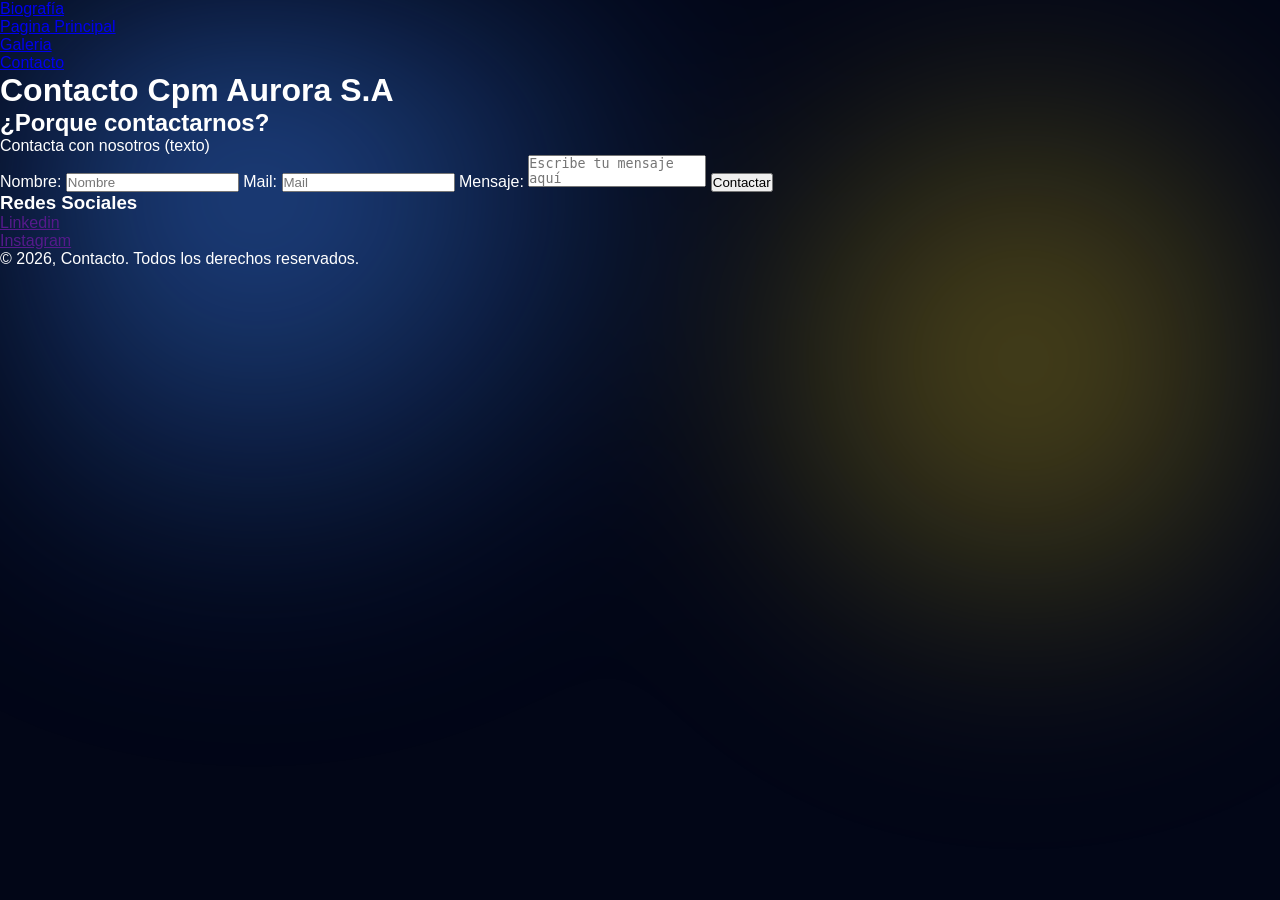
<file: contacto.html>
<!DOCTYPE html>
<html lang="es">
<head>

</head>
	<meta charset="utf-8">
	<link rel="stylesheet" href="css/estilos.css">
	<title> Contactos </title>

<body>
	<nav>
		<ul>
			<li><a href="biografia.html"> Biografía</a></li>
			<li><a href="index.html"> Pagina Principal</a></li>
			<li><a href="galeria.html"> Galeria</a></li>
			<li><a href="contacto.html"> Contacto</a></li>
		</ul>
	</nav>

		<header >
		 <h1>Contacto Cpm Aurora S.A</h1>
	</header>

	<section class="contactos">
		<h2>¿Porque contactarnos?</h2>
		<p>
			Contacta con nosotros (texto)
		</p>

		
<form id="formularioContactoUsuario">
  <label for="nombre">Nombre:</label>
  <input id="nombre" type="text" name="ContactoUsuario" placeholder="Nombre" maxlength="20" required>

  <label for="mailUsuario">Mail:</label>
  <input id="mailUsuario" type="email" name="ContactoUsuario" placeholder="Mail" maxlength="50" required>

  <label for="mensaje">Mensaje:</label>
  <textarea id="mensaje" name="mensaje" placeholder="Escribe tu mensaje aquí" maxlength="500" required></textarea>

  <input type="button" id="ContactoUsuario" value="Contactar">
</form>


		<div class="enlaces-Redes">
			<h3>Redes Sociales</h3>
			<ul>
				<li><a href="" target="_blank">Linkedin</a></li>
				<li><a href="" target="_blank"> Instagram</a></li>
			</ul>
		</div>


	</section>







</body>
	

<footer>
	<p>© 2026, Contacto. Todos los derechos reservados. </p>
</footer>
</html>
</file>
<file: css/estilos.css>
* {
  margin: 0;
  padding: 0;
  box-sizing: border-box;
}

html {
  scroll-behavior: smooth;
}

section, header {
  scroll-margin-top: 100px;
}
body::before {
  pointer-events: none;
}

.navbar {
  z-index: 9999;
}


body {
  font-family: 'Inter', sans-serif;
  color: white;
  overflow-x: hidden;
  background: #020617;
  position: relative; /* 🔥 IMPORTANTE */
  z-index: 0;
}

/* CAPA ANIMADA */
body::before {
  content: "";
  position: fixed;
  inset: 0;

  background:
    radial-gradient(circle at 20% 30%, rgba(59,130,246,0.6), transparent 60%),
    radial-gradient(circle at 80% 20%, rgba(124,58,237,0.6), transparent 60%),
    radial-gradient(circle at 50% 80%, rgba(6,182,212,0.6), transparent 60%);

  animation: moverFondo 25s infinite linear;
  z-index: 0;
  filter: blur(100px);
}

body > * {
  position: relative;
  z-index: 1;
}

/* TITULO NUEVO */

/* ANIMACIÓN */
@keyframes moverFondo {
  0% {
    transform: rotate(0deg) translate(0, 0);
  }
  50% {
    transform: rotate(180deg) translate(50px, 50px);
  }
  100% {
    transform: rotate(360deg) translate(0, 0);
  }
}

.hero-dynamic-title{
  font-weight: 700;
  letter-spacing: 1px;


  color: #fff;

  text-shadow:
    0 0 10px rgba(255,255,255,0.05),
    0 0 25px rgba(6,182,212,0.15);

  margin-bottom: 15px;
}

#typed-text{
  background: linear-gradient(
    90deg,
    #ffffff,
    #68daee,
    #5f9de9
   
  );

  -webkit-background-clip:text;
  -webkit-text-fill-color:transparent;
}

.cursor{
  color:#06b6d4;
  animation: blink 0.8s infinite;
}

@keyframes blink{
  50%{
    opacity:0;
  }
}


.hero-dynamic-title::after{
  content:"";
  display:block;

  width:120px;
  height:2px;

  margin-top:15px;

  background:linear-gradient(
    90deg,
    #06b6d4,
    transparent
  );
}


/* NAVBAR */
.navbar {
  display: flex;
  justify-content: space-between;
  align-items: center;

  padding: 8px 30px;

  position: fixed;
  width: 100%;
  top: 0;

  background: rgba(0,0,0,0.4);
  backdrop-filter: blur(10px);
}

/* HEADER */
.feature-header{
  display:flex;
  justify-content:space-between;
  align-items:center;
}

/* IZQUIERDA */
.feature-title{
  display:flex;
  align-items:center;
  gap:14px;
}

/* FLECHITA */
.toggle-icon{
  width:20px;
  height:20px;

  color:#38bdf8;

  transition:0.3s ease;
}

/* CUANDO ESTÁ ABIERTA */
.feature-card.active .toggle-icon{
  transform:rotate(180deg);
}

.navbar ul {
  display: flex;
  list-style: none;
  gap: 20px;
}

.navbar a {
  color: white;
  text-decoration: none;
  transition: 0.3s;
}

.navbar a:hover {
  color: #38bdf8;
}

.logo {
  font-weight: 600;
}

.logo a {
  color: white;
  text-decoration: none;
  cursor: pointer;
}

.logo a:hover {
  color: #38bdf8;
}



.hero-logo {
  width: 280px; 
  margin-bottom: 25px;

  transition: 0.3s;
}

/* efecto pro */
.hero-logo:hover {
  transform: scale(1.05);
}

.hero h1 {
  font-size: 3.8rem;
  font-weight: 700;
  letter-spacing: 2px;
  font-family: 'Outfit', sans-serif;

  background: linear-gradient(
    270deg,
    #883ad1,
    #c084fc,
    #7782e7,
    #c084fc,
    #771949
  );

  background-size: 300% 300%;

  -webkit-background-clip: text;
  -webkit-text-fill-color: transparent;

  animation: auroraGradient 6s ease infinite;

  margin-bottom: 10px;

  filter: drop-shadow(0 0 10px rgba(192,132,252,0.3));
}




@keyframes auroraGradient {
  0% {
    background-position: 0% 50%;
  }
  50% {
    background-position: 100% 50%;
  }
  100% {
    background-position: 0% 50%;
  }
}

/* =========================
   NOSOTROS
========================= */

.nosotros{
  padding:120px 8%;
  text-align:center;
}

/* GRID */
.nosotros-grid{
  max-width:1200px;
  margin:70px auto 0;

  display:grid;
  grid-template-columns:repeat(3,1fr);
  gap:30px;
}

/* CARD */
.nosotros-card{
  background:
    linear-gradient(
      145deg,
      rgba(10,18,40,0.95),
      rgba(15,35,65,0.92)
    );

  border:1px solid rgba(59,130,246,0.18);

  border-radius:22px;

  padding:35px;

  text-align:left;

  backdrop-filter:blur(15px);

  transition:.35s ease;

  box-shadow:
    0 15px 40px rgba(0,0,0,.35);
}

.nosotros-card:hover{
  transform:translateY(-8px);

  border-color:rgba(56,189,248,.4);

  box-shadow:
    0 20px 50px rgba(0,0,0,.45),
    0 0 25px rgba(56,189,248,.12);
}

.nosotros-card h3{
  font-size:1.5rem;
  margin-bottom:18px;
  color:white;
  font-family:'Sora', sans-serif;
}

.nosotros-card p{
  color:#94a3b8;
  line-height:1.8;
  font-size:1rem;
}

/* RESPONSIVE */
@media(max-width:900px){

  .nosotros-grid{
    grid-template-columns:1fr;
  }

}

  
.hero h2 {
  color: #94a3b8;
}

.hero p {
  margin: 20px 0;
  color: #cbd5f5;
}
.btn {
  padding: 14px 38px; /* 🔥 más grande */
  margin-top: 20px;

  background: linear-gradient(90deg, #06b6d4, #3b82f6);

  border: none;
  border-radius: 10px;

  color: white;
  font-size: 1rem;
  font-weight: 600;

  cursor: pointer;
  transition: 0.3s;
}

.hero-left .btn {
  margin-top: 12px;
}

.btn:hover {
  transform: scale(1.05);
}

/* CYBER */
.cyber {
  padding: 80px 20px;
  text-align: center;
}

.sub {
  color: #94a3b8;
  margin-bottom: 40px;
}

/* CARDS */
.cards {
  display: flex;
  justify-content: center;
  gap: 20px;
  flex-wrap: wrap;
}

.card {
  background: rgba(15,23,42,0.7);
  padding: 25px;
  border-radius: 12px;
  width: 280px;
  transition: 0.3s;
}

.card i {
  width: 40px;
  height: 40px;
  margin-bottom: 10px;
  color: #06b6d4;
}

.card:hover {
  transform: translateY(-10px);
  box-shadow: 0 10px 30px rgba(0,0,0,0.5);
}
/* CONTACTO PRO */
.contacto {
  padding: 100px 20px;
  text-align: center;
}

/* FORM */
.form-pro {
  max-width: 500px;
  margin: auto;
  display: flex;
  flex-direction: column;
  gap: 25px;

  background: rgba(15,23,42,0.65);
  padding: 40px;
  border-radius: 18px;

  border: 1px solid rgba(255,255,255,0.05);
  backdrop-filter: blur(14px);

  box-shadow: 0 25px 70px rgba(0,0,0,0.7);

  transition: 0.3s;
}

/* EFECTO AL INTERACTUAR */
.form-pro:focus-within {
  border-color: rgba(6,182,212,0.4);
  box-shadow: 0 25px 80px rgba(6,182,212,0.15);
}

/* INPUT GROUP */
.input-group {
  position: relative;
}

/* INPUTS */
.input-group input,
.input-group textarea {
  width: 100%;
  padding: 16px;
  border-radius: 12px;
  border: 1px solid rgba(255,255,255,0.1);

  background: rgba(2,6,23,0.9);
  color: white;
  font-size: 0.9rem;

  outline: none;
  transition: 0.25s;
}

/* FOCUS */
.input-group input:focus,
.input-group textarea:focus {
  border-color: #06b6d4;
  box-shadow: 0 0 15px rgba(6,182,212,0.4);
}

/* LABEL FLOTANTE 🔥 */
.input-group label {
  position: absolute;
  left: 14px;
  top: 50%;
  transform: translateY(-50%);
  color: #64748b;
  font-size: 0.85rem;

  pointer-events: none;
  transition: 0.25s;
  background: transparent;
}

/* CUANDO ESCRIBÍS */
.input-group input:focus + label,
.input-group input:valid + label,
.input-group textarea:focus + label,
.input-group textarea:valid + label {
  top: -8px;
  font-size: 0.7rem;
  color: #06b6d4;
}

/* TEXTAREA */
textarea {
  resize: none;
}

/* BOTÓN PRO */
.btn-form {
  padding: 16px;
  border-radius: 12px;
  border: none;

  background: linear-gradient(90deg, #06b6d4, #3b82f6);
  color: white;
  font-weight: 600;
  cursor: pointer;

  transition: 0.3s;
}

/* HOVER */
.btn-form:hover {
  transform: translateY(-2px);
  box-shadow: 0 12px 35px rgba(6,182,212,0.5);
}

/* CLICK */
.btn-form:active {
  transform: scale(0.97);
}


/* FOOTER COMPACTO */
.footer {
  margin-top: 60px;
  background: rgba(2,6,23,0.9);
  border-top: 1px solid rgba(255,255,255,0.05);
}

/* CONTENEDOR */
.footer-container {
  max-width: 1000px;
  margin: auto;
  padding: 20px 20px; /* 🔽 antes 40px */

  display: flex;
  justify-content: space-between;
  align-items: center; /* 🔥 centrado vertical */
  flex-wrap: wrap;
  gap: 20px;
}

/* BRAND */
.footer-brand h2 {
  font-size: 1.2rem; /* 🔽 más chico */
  margin-bottom: 4px;
}

.footer-brand p {
  color: #94a3b8;
  font-size: 0.8rem;
}

/* CONTACTO */
.footer-contact h3 {
  font-size: 0.9rem;
  margin-bottom: 5px;
}

.footer-contact p {
  color: #cbd5f5;
  font-size: 0.8rem;
}

.footer-contact span {
  color: #64748b;
  font-size: 0.7rem;
}

/* BOTTOM */
.footer-bottom {
  text-align: center;
  padding: 10px; /* 🔽 antes 15px */
  border-top: 1px solid rgba(255,255,255,0.05);
  font-size: 0.7rem;
  color: #64748b;
}

/* RESPONSIVE */
@media (max-width: 768px) {
  .footer-container {
    flex-direction: column;
    text-align: center;
  }
}

/* CONTACTO */
.footer-contact h3 {
  margin-bottom: 10px;
}

.footer-contact p {
  color: #cbd5f5;
  font-size: 0.9rem;
}

.footer-contact span {
  color: #64748b;
  font-size: 0.8rem;
}

/* BOTTOM */
.footer-bottom {
  text-align: center;
  padding: 15px;
  border-top: 1px solid rgba(255,255,255,0.05);
  font-size: 0.8rem;
  color: #64748b;
}

/* RESPONSIVE */
@media (max-width: 768px) {
  .footer-container {
    flex-direction: column;
    text-align: center;
    align-items: center;
  }
}

/* HAMBURGUESA */
.menu-toggle {
  display: none;
  flex-direction: column;
  cursor: pointer;
}

.menu-toggle span {
  width: 25px;
  height: 3px;
  background: white;
  margin: 4px 0;
  transition: 0.3s;
}

/* MOBILE */
@media (max-width: 768px) {

  .menu-toggle {
    display: flex;
  }

  .navbar ul {
    position: fixed;
    top: 0;
    right: -100%; /* 🔥 escondido fuera de pantalla */
    height: 100vh;
    width: 250px;
    background: rgba(0,0,0,0.95);

    flex-direction: column;
    align-items: center;
    justify-content: center;
    gap: 30px;

    transition: 0.3s;
  }

  .navbar ul.active {
    right: 0; /* 🔥 aparece deslizando */
  }
}

/* =========================
   SERVICIOS MODERNO
========================= */
.servicios{
  padding:120px 8%;
  text-align:center;
}

/* TAG */
.servicios-tag{
  display:inline-block;
  padding:10px 20px;
  border-radius:999px;

  background:rgba(59,130,246,0.12);
  border:1px solid rgba(59,130,246,0.25);

  color:#38bdf8;

  font-size:0.85rem;
  font-weight:600;
  letter-spacing:1px;

  margin-bottom:20px;
}

/* TITULO */
.servicios h2{
  font-size:4rem;
  font-family:'Sora', sans-serif;
  margin-bottom:20px;
}

/* LINEA */
.servicios-line{
  width:90px;
  height:3px;

  background:linear-gradient(
    90deg,
    transparent,
    #22d3ee,
    transparent
  );

  margin:0 auto 30px;
}

/* SUB */
.servicios-sub{
  color:#94a3b8;
  font-size:1.2rem;
  line-height:1.7;

  max-width:700px;
  margin:0 auto 70px;
}

/* GRID */
.servicios-cards{
  display:grid;
  grid-template-columns:repeat(3, 1fr);

  gap:32px;

  max-width:1200px;
  margin:80px auto 0;
}

/* CARD */
.servicio-card{
  position:relative;

  display:flex;
  flex-direction:column;
  justify-content:flex-start;

  min-height:260px;

  padding:38px;

  border-radius:22px;

  background:
    linear-gradient(
      145deg,
      rgba(10,18,40,0.95),
      rgba(15,35,65,0.92)
    );

  border:1px solid rgba(59,130,246,0.22);

  backdrop-filter: blur(20px);

  overflow:hidden;

  transition:0.35s ease;
}

.btn-center{
  display:flex;
  justify-content:center;

  margin-top:-80px;
  margin-bottom:40px;
}


/* EFECTO */
.servicio-card::before{
  content:"";

  position:absolute;
  inset:0;

  background:
    radial-gradient(
      circle at top left,
      rgba(59,130,246,0.15),
      transparent 45%
    );

  opacity:0;
  transition:0.4s;
}

/* HOVER */
.servicio-card:hover{
  transform:translateY(-8px);

  border-color:rgba(59,130,246,0.45);

  box-shadow:
    0 20px 50px rgba(0,0,0,0.55),
    0 0 35px rgba(59,130,246,0.18);
}

.servicio-card:hover::before{
  opacity:1;
}

/* ICONO */
.servicio-icon{
  width:44px;
  height:44px;

  display:flex;
  align-items:center;
  justify-content:center;

  border-radius:18px;

  margin-bottom:8px;

  background:
    linear-gradient(
      145deg,
      rgba(30,64,175,0.35),
      rgba(37,99,235,0.12)
    );

  border:1px solid rgba(59,130,246,0.3);

  box-shadow:
    inset 0 0 20px rgba(59,130,246,0.08),
    0 0 25px rgba(59,130,246,0.08);
}

/* ICONO AZUL */
.servicio-icon i{
  width:34px;
  height:34px;

  color:#24b1ee;
}

.servicio-icon svg{
  color:#38bdf8 !important;
  stroke:#38bdf8 !important;
}

/* TITULO */
.servicio-card h3{
  font-size:2rem;
  line-height:1.1;

  margin-bottom:18px;

  font-family:'Sora', sans-serif;

  color:white;
}

/* TEXTO */
.servicio-card p{
  color:#94a3b8;

  line-height:1.8;

  font-size:1rem;
}

/* RESPONSIVE */
@media (max-width: 1000px){

  .servicios-cards{
    grid-template-columns:1fr 1fr;
  }

}

@media (max-width: 768px){

  .servicios-cards{
    grid-template-columns:1fr;
  }

  .servicio-card{
    min-height:auto;
  }

  .servicios h2{
    font-size:3rem;
  }

}

/* ICONO */
.servicio-card i{
  width:40px;
  height:40px;
  margin-bottom:15px;
  color:#06b6d4;
}

/* TITULO */
.servicio-card h3{
  margin-bottom:10px;
}

/* TEXTO */
.servicio-card p{
  color:#94a3b8;
  line-height:1.5;
}

/* HOVER */
.servicio-card:hover{
  transform:translateY(-10px);
  border-color:rgba(56,189,248,0.4);
  box-shadow:0 10px 40px rgba(0,0,0,0.6);
}

/* FEATURE*/
.features {
  padding: 120px 20px;
  text-align: center;
}

/* GRID 2 COLUMNAS */
.features-grid {
  display: grid;
  grid-template-columns: repeat(2, 1fr);
  gap: 30px;
  max-width: 1100px;
  margin: 50px auto 0;
}

/* RESPONSIVE */
@media (max-width: 768px) {
  .features-grid {
    grid-template-columns: 1fr;
  }
}

/* CARD */
.feature-card {
  position: relative;
  overflow: hidden;

  background: linear-gradient(
    145deg,
    rgba(15,23,42,0.9),
    rgba(2,6,23,0.9)
  );

  padding: 30px;
  border-radius: 18px;
  text-align: left;

  border: 1px solid rgba(255,255,255,0.08);
  cursor: pointer;

  transition: all 0.35s ease;
}

.feature-card::before{
  content:"";

  position:absolute;
  top:0;
  left:0;

  width:100%;
  height:3px;

  background:linear-gradient(
    90deg,
    #06b6d4,
    #3b82f6
  );

  opacity:0;
  transition:.35s;
}

.feature-card:hover::before,
.feature-card.active::before{
  opacity:1;
}

/* BORDE GLOW */
.feature-card::after {
  content: "";
  position: absolute;
  inset: 0;
  border-radius: 18px;
  padding: 1px;

  background: linear-gradient(
    120deg,
    transparent,
    rgba(6,182,212,0.6),
    transparent
  );

  -webkit-mask:
    linear-gradient(#000 0 0) content-box,
    linear-gradient(#000 0 0);
  -webkit-mask-composite: xor;
  mask-composite: exclude;

  opacity: 0;
  transition: 0.4s;
}


.toggle-icon{
  width:22px !important;
  height:22px !important;

  color:#38bdf8;

  transition:.35s ease;
}

.feature-card.active .toggle-icon{
  transform:rotate(180deg);
}

/* ICONO */
.feature-header i {
  color: #06b6d4;
  width: 34px;
  height: 34px;
  transition: 0.3s;
}

/* TITULO */
.feature-header h3 {
  font-size:1.35rem;
  font-weight:700;
  line-height:1.3;
  color:white;
  color:#38bdf8;

  transition:.3s;
}

.live-dot{
  width:10px;
  height:10px;

  border-radius:50%;

  background:#22d3ee;

  box-shadow:
    0 0 10px #22d3ee,
    0 0 20px #22d3ee;
}

.feature-card.active .live-dot{
  background:#22c55e;

  box-shadow:
    0 0 8px #22c55e,
    0 0 18px #22c55e;
}

/* TEXTO */
.feature-desc {
  color: #94a3b8;
  margin-top: 10px;
}

/* EXTRA */
.feature-extra p {
  color: #cbd5f5;
}

/* HOVER 🔥 */
.feature-card:hover {
  transform: translateY(-8px) scale(1.02);
  box-shadow:
    0 20px 60px rgba(0,0,0,0.8),
    0 0 30px rgba(6,182,212,0.15);
}

/* ACTIVAR BORDE */
.feature-card:hover::after {
  opacity: 1;
}

/* ICONO ANIMADO */
.feature-card:hover i {
  transform: scale(1.15) rotate(5deg);
}

/* ACTIVO (CUANDO ABRÍS) */
.feature-card.active {
  border-color: rgba(6,182,212,0.5);
  box-shadow:
    0 25px 70px rgba(0,0,0,0.9),
    0 0 40px rgba(6,182,212,0.25);
}

/* EXPANSIÓN MÁS SUAVE */
.feature-extra {
  max-height: 0;
  overflow: hidden;
  opacity: 0;
  transition: all 0.4s ease;
}

.feature-card.active .feature-extra {
  max-height: 300px;
  margin-top: 15px;
  opacity: 1;
}

.features h2 {
  font-size: 2.4rem;
  margin-bottom: 10px;
}

.features .sub {
  color: #94a3b8;
  margin-bottom: 20px;
}

.features-grid{
  display:grid;
  grid-template-columns: repeat(3, 1fr);
  gap: 28px;
}

@media (max-width: 900px){

  .features-grid{
    grid-template-columns: 1fr;
  }

}
/* HERO NUEVO */
.hero-new{
  min-height: 100vh;

  display:grid;
  grid-template-columns: 1.1fr 0.9fr;

  align-items:center;
  justify-content:center;

  padding:140px 6% 100px;

  gap:20px;

  max-width:1400px;
  margin:auto;
}

/* LEFT */
.hero-logo-box{
  background: rgba(15,23,42,0.65);

  border:1px solid rgba(255,255,255,0.08);

  border-radius:24px;

  padding:50px;

  backdrop-filter: blur(20px);

  text-align:center;
}

.hero-logo-box h1{
  font-size:4rem;
  margin-top:20px;

  font-family:'Sora', sans-serif;
}

.hero-logo-box span{
  color:#94a3b8;
  font-size:1.1rem;
}

/* RIGHT */
.hero-right h2{
  font-size:3rem;
  margin-bottom:20px;
}

.hero-right p{
  color:#94a3b8;
  line-height:1.8;
  font-size:1.1rem;
}

/* HERO LAYOUT */
.hero{
  min-height:100vh;

  display:flex;
  align-items:center;
  justify-content:center;

  gap:40px;

  padding:140px 8% 100px;

  max-width:1400px;
  margin:auto;
}

/* IZQUIERDA */
.hero-left{
  flex:1;
  max-width:650px;
}

.hero-side-card{
  max-width:420px;
}

.hero-right{
  max-width: 500px;
}

/* DERECHA */
.hero-right{
  display:flex;
  justify-content:center;
  align-items:center;

  flex:1;
}

.hero-side-card{
  background: transparent;
  border: none;
  border-radius: 0;
  padding: 0;

  backdrop-filter: none;

  box-shadow: none;
}

/* TAG */
.side-tag{
  display:inline-block;

  margin-bottom:20px;

  padding:8px 14px;

  border-radius:999px;

  background:rgba(6,182,212,0.12);

  color:#67e8f9;

  font-size:0.75rem;

  letter-spacing:1px;
}

/* TITULO */
.hero-side-card h3{
  font-size:2rem;

  margin-bottom:15px;

  font-family:'Sora', sans-serif;
}

/* TEXTO */
.hero-side-card p{
  
  color:#94a3b8;
  line-height:1.8;
  margin:0;

}



.gallery-title{
  text-align:center;

  font-size:1.8rem;

  margin-top:60px;
  margin-bottom:25px;

  color:#fff;
}

/* =========================
   AUSTRALIS GALLERY
========================= */

.australis-gallery{

  display:grid;

  grid-template-columns:
    2fr 1fr 1fr;

  grid-template-rows:
    220px 220px;

  gap:20px;

  max-width:1200px;

  margin:70px auto;
}

/* ITEM */

.gallery-item{
  position:relative;

  overflow:hidden;

  border-radius:22px;

  border:1px solid rgba(255,255,255,.08);

  background:#0f172a;

  cursor:pointer;

  transition:.4s ease;
}

/* IMAGEN */

.gallery-item img{
  width:100%;
  height:100%;

  object-fit:contain;

  border-radius:12px;
}

/* CARD GRANDE */

.gallery-item.large{
  grid-row:span 2;
}

/* OVERLAY */

.gallery-item::after{
  content:"";

  position:absolute;

  inset:0;

  background:
  linear-gradient(
    to top,
    rgba(0,0,0,.55),
    transparent
  );

  opacity:.8;

  transition:.3s;
}

/* HOVER */

.gallery-item:hover{

  transform:
    translateY(-6px)
    scale(1.02);

  box-shadow:
    0 20px 50px rgba(0,0,0,.5),
    0 0 25px rgba(6,182,212,.15);
}

.gallery-item:hover img{
  transform:scale(1.08);
}

.gallery-item:hover::after{
  opacity:.4;
}

/* RESPONSIVE */

@media(max-width:900px){

  .australis-gallery{

    grid-template-columns:1fr;

    grid-template-rows:auto;
  }

  .gallery-item.large{
    grid-row:auto;
  }

  .gallery-item{
    height:240px;
  }
}

.lightbox{

  position:fixed;

  inset:0;

  background:rgba(0,0,0,.92);

  display:none;

  justify-content:center;
  align-items:center;

  z-index:9999;
}

.lightbox.active{
  display:flex;
}

.lightbox img{

  max-width:90%;
  max-height:90%;

  border-radius:16px;

  box-shadow:
    0 0 40px rgba(0,0,0,.8);
}

.lightbox-close{

  position:absolute;

  top:30px;
  right:40px;

  color:white;

  font-size:50px;

  cursor:pointer;
}

/* ==========================
   OFFENSIVE SERVICES
========================== */

.offensive-services{
  padding:120px 8%;
  text-align:center;

  background:
  radial-gradient(
    circle at top center,
    rgba(124, 58, 58, 0.08),
    transparent 45%
  );
}

.gallery-title{
  text-align:center;

  font-size:1.8rem;

  margin-top:60px;
  margin-bottom:25px;

  color:#fff;
}
.gallery-item::after{
  pointer-events:none;
}

.offensive-sub{
  max-width:800px;
  margin:20px auto 60px;

  color:#94a3b8;
  line-height:1.8;
}

.offensive-services h2{
  font-size: 3.4rem;
  font-weight: 700;
  margin-bottom: 10px;
}

/* GRID */

.offensive-grid{
  display:grid;
  grid-template-columns:repeat(3,1fr);
  gap:24px;
}

/* CARD */

.offensive-card{
  position:relative;
  overflow:hidden;

  background:
  linear-gradient(
    145deg,
    rgba(15,23,42,.9),
    rgba(2,6,23,.95)
  );

  border:1px solid rgba(239,68,68,.15);

  border-radius:18px;

  padding:30px;

  text-align:left;

  transition:.35s ease;
}

/* Glow rojo interno */

.offensive-card::after{
  content:"";

  position:absolute;
  inset:0;

  border-radius:18px;

  background:
  radial-gradient(
    circle at top left,
    rgba(239,68,68,.08),
    transparent 55%
  );

  pointer-events:none;
}

/* línea superior */

.offensive-card::before{
  content:"";

  position:absolute;

  top:0;
  left:0;

  width:100%;
  height:2px;

  background:
  linear-gradient(
    90deg,
    transparent,
    #ef4444,
    transparent
  );

  opacity:0;

  transition:.35s;
}

/* badge */

.offensive-badge{
  display:inline-block;

  margin-bottom:16px;

  padding:5px 10px;

  border-radius:999px;

  font-size:.72rem;
  font-weight:600;
  letter-spacing:.8px;

  color:#fca5a5;

  border:1px solid rgba(239,68,68,.25);

  background:rgba(239,68,68,.10);
}

/* iconos */

.offensive-card svg{
  width:24px;
  height:24px;

  color:#ef4444;

  margin-bottom:18px;
}

/* titulo */

.offensive-card h3{
  color:white;

  font-size:1.15rem;
  font-weight:600;

  margin-bottom:12px;
}

.offensive-card h3::after{
  content:"";

  display:block;

  width:40px;
  height:2px;

  margin-top:10px;

  background:#ef4444;
}

/* texto */

.offensive-card p{
  color:#94a3b8;
  line-height:1.7;
}

/* hover */

.offensive-card:hover{
  transform:translateY(-8px);

  border-color:rgba(239,68,68,.45);

  box-shadow:
    0 20px 50px rgba(0,0,0,.7),
    0 0 25px rgba(239,68,68,.18);
}

.offensive-card:hover::before{
  opacity:1;
}

.ofensivo-tag{
  color:#ff5a5a;

  background:linear-gradient(
    90deg,
    rgba(255,0,0,.12),
    rgba(255,80,80,.08)
  );

  border:1px solid rgba(255,80,80,.35);

  box-shadow:
    0 0 25px rgba(255,0,0,.18),
    inset 0 0 15px rgba(255,0,0,.08);

  letter-spacing:1px;
}

/* responsive */

@media(max-width:1000px){

  .offensive-grid{
    grid-template-columns:repeat(2,1fr);
  }

}

@media(max-width:700px){

  .offensive-grid{
    grid-template-columns:1fr;
  }

}


@media (max-width: 900px){

  .hero-new{
    grid-template-columns: 1fr;
    gap:40px;
    text-align:center;
  }
  .hero-right{
    max-width:100%;
  }

}


/* SECTION */
.nosotros{
  padding:120px 8%;
  text-align:center;
}

/* TAG */
.nosotros-tag{
  display:inline-block;
  padding:10px 20px;
  border-radius:999px;

  background:rgba(59,130,246,0.12);
  border:1px solid rgba(59,130,246,0.25);

  color:#38bdf8;

  font-size:0.85rem;
  font-weight:600;
  letter-spacing:1px;

  margin-bottom:20px;
}

/* TITULO */
.nosotros h2{
  font-size:4rem;
  font-family:'Sora', sans-serif;
  margin-bottom:20px;

  color:white;
}

/* LINEA */
.nosotros-line{
  width:90px;
  height:3px;

  background:linear-gradient(
    90deg,
    transparent,
    #22d3ee,
    transparent
  );

  margin:0 auto 30px;
}


/* =========================
   AUSTRALIS LAYOUT
========================= */

.australis-layout{
  max-width:1200px;
  margin:60px auto 80px;

  display:grid;
  grid-template-columns:320px 1fr;
  gap:60px;

  align-items:center;
}

.australis-left{
  text-align:center;
}

.australis-left h3{
  font-size:2.5rem;
  margin-bottom:25px;
  font-family:'Sora',sans-serif;
}

.australis-logo{
  width:100%;
  max-width:360px;
}

.australis-right{
  text-align:left;
}

.australis-right p{
  color:#cbd5e1;
  line-height:1.9;
  margin-bottom:20px;
  font-size:1.05rem;
}

@media (max-width: 900px){

  .australis-layout{
    grid-template-columns:1fr;
    text-align:center;
  }

  .australis-right{
    text-align:center;
  }

}

body::before{
  content:"";
  position:fixed;
  inset:0;

  background:
    radial-gradient(circle at 20% 20%, rgba(59, 131, 246, 0.568), transparent 35%),
    radial-gradient(circle at 80% 40%, rgba(240, 208, 29, 0.397), transparent 30%);

  pointer-events:none;
}

.btn-demo{
  margin-top: 80px;
}


.logo-link{
  display:flex;
  align-items:center;
  gap:12px;

  text-decoration:none;
  color:white;
}

.navbar-logo{
  width:42px;
  height:42px;
  object-fit:contain;

  transition:0.3s;
}

.logo-link:hover .navbar-logo{
  transform:scale(1.08);
}

.logo-link span{
  color:white;
  font-weight:700;
}

.logo-link:hover span{
  color:#38bdf8;
}

.navbar-logo{
  width:65px;
  height:65px;
}
</file>
